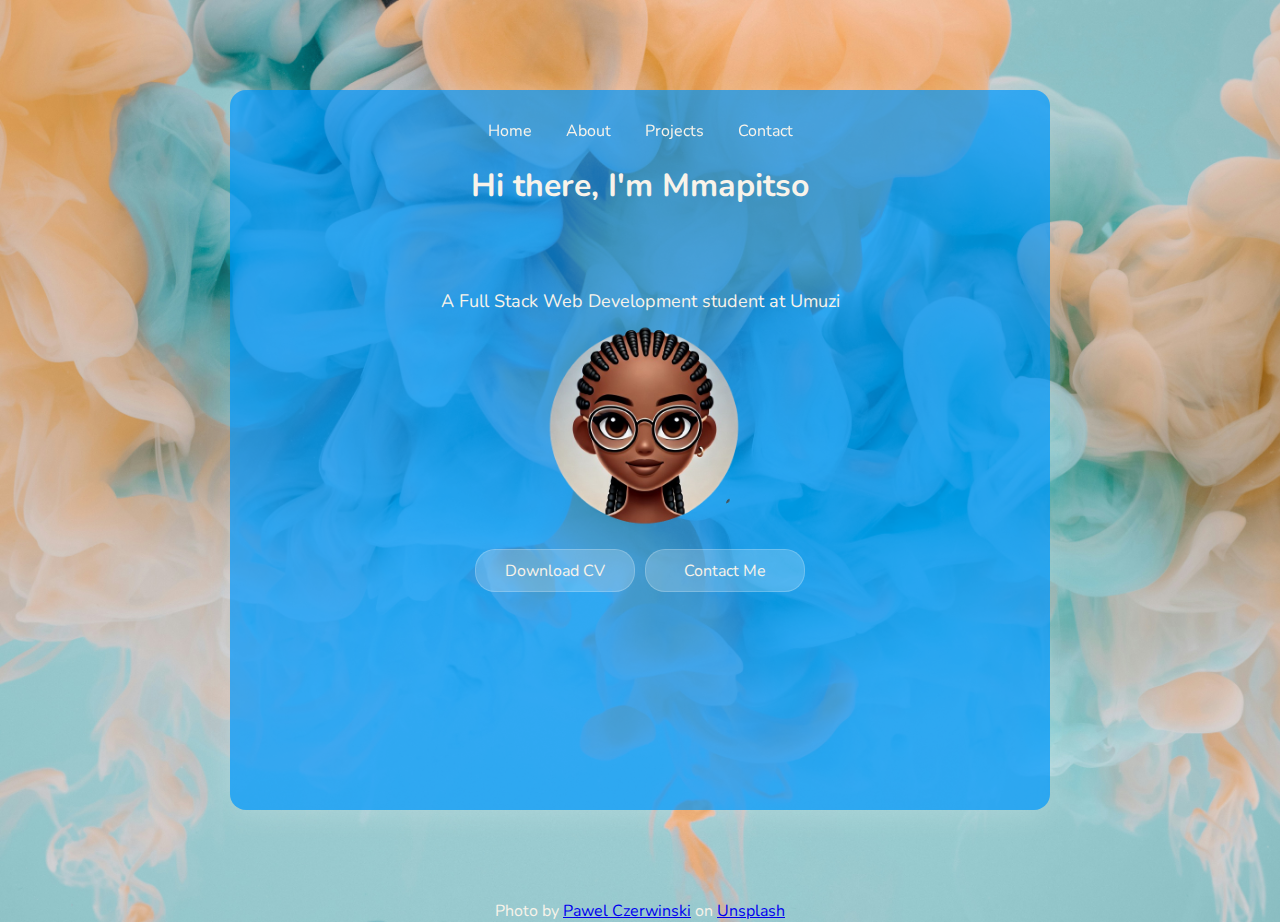
<file: index.html>
<!DOCTYPE html>
<html lang="en">
    <head>
        <meta charset="utf-8">
        <title>Mmapitso Mashilo</title>
        <meta name="viewport" content="width=device-width, initial-scale=1">
        <link rel="stylesheet" href="./style.css">
    </head>
    <body>
        <div class="container">
            <div class="element">
            <header>
                <nav class="navbar">
                    <a href="#">Home</a>
                    <a href="./pages/about.html">About</a>
                    <a href="./pages/projects.html">Projects</a>
                    <a href="./pages/contact.html">Contact</a>
                </nav>
            </header>
            <main class="home">
                <h1 class="heading">Hi there, I'm <span id="name">Mmapitso</span></h1>
                <div class="content">
                <p>A Full Stack Web Development student at Umuzi</p>
                <img class="avatar" alt="A cartoonised profile picture" src="./images/avatar.png">
            <div class="button-container">
                <a class="left btn" href="https://drive.google.com/file/d/1zlCTIeliIUYVldfaeiIkDtG6hpa7vCPP/view?usp=sharing">Download CV</a>
                <a class="right btn" href="./pages/contact.html">Contact Me</a>
            </div>
            </div>
            </main>
            </div>  
        </div>
        <footer>Photo by <a href="https://unsplash.com/@pawel_czerwinski?utm_content=creditCopyText&utm_medium=referral&utm_source=unsplash">Pawel Czerwinski</a> on <a href="https://unsplash.com/photos/white-and-blue-smoke-illustration-vI5XwPbGvmY?utm_content=creditCopyText&utm_medium=referral&utm_source=unsplash">Unsplash</a>
        </footer>
    </body>
</html>
</file>
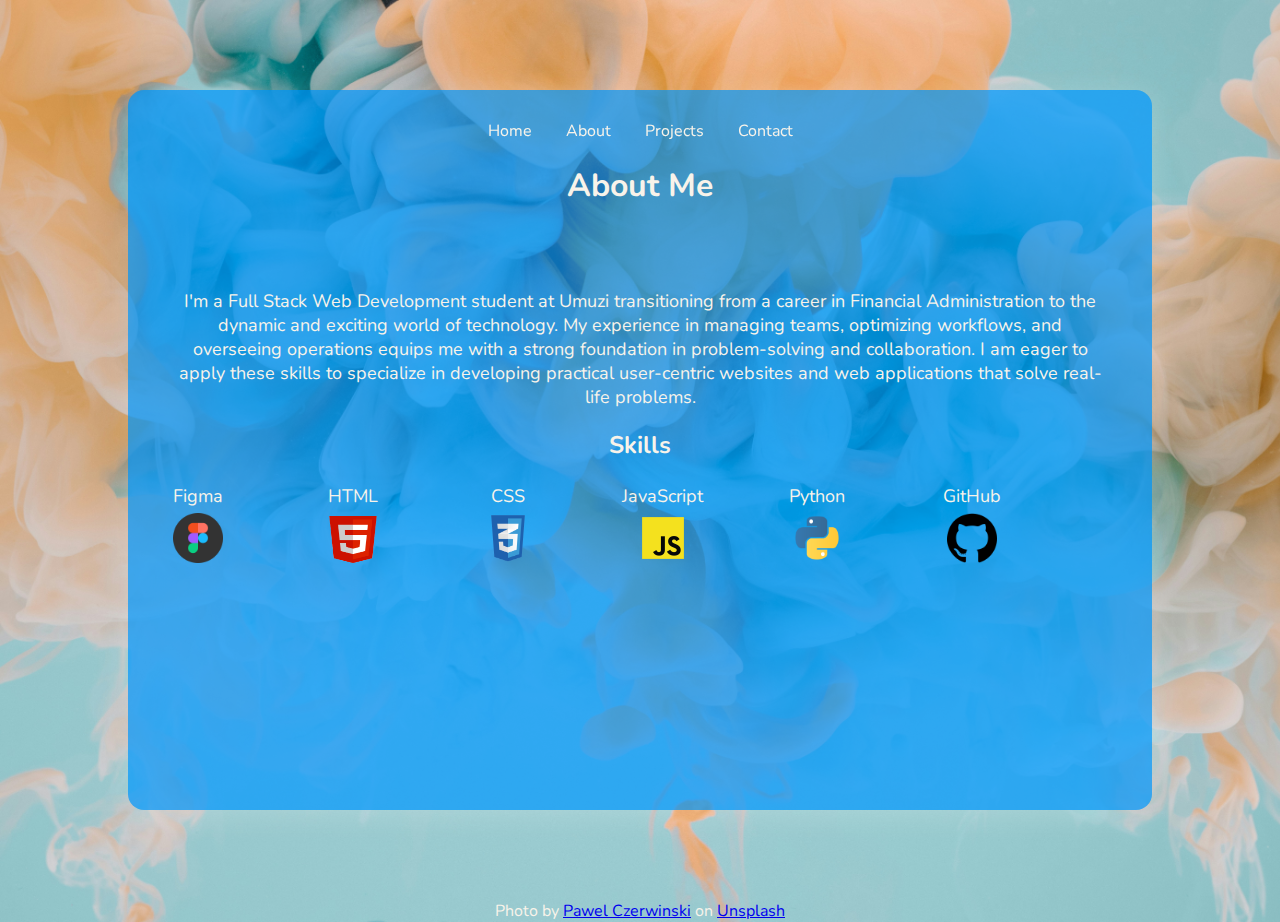
<file: pages/about.html>
<!DOCTYPE html>
<html lang="en">
    <head>
        <meta charset="utf-8">
        <title>About</title>
        <meta name="viewport" content="width=device-width, initial-scale=1">
        <link rel="stylesheet" href="../style.css">
    </head>
    <body>
        <div class="container">
            <div class="element">
            <header>
                <nav class="navbar">
                    <a href="../index.html">Home</a>
                    <a href="#">About</a>
                    <a href="./projects.html">Projects</a>
                    <a href="./contact.html">Contact</a>
                </nav>
            </header>
            <main class="about">
                <h1 class="heading">About Me</h1>
                <div class="content">
                <p>I'm a Full Stack Web Development student at Umuzi transitioning from a career in Financial Administration to the dynamic and exciting world of technology. 
                    My experience in managing teams, optimizing workflows, and overseeing operations equips me with a strong foundation in problem-solving and collaboration. 
                    I am eager to apply these skills to specialize in developing practical user-centric websites and web applications that solve real-life problems.
                </p>
                <section class="skill-section">
                    <h2>Skills</h2>
                    <div class="skills figma"><p>Figma</p><img class="logos" alt="Figma logo" src="../images/figmas.png"></div>
                    <div class="skills html"><p>HTML</p><img class="logos" alt="HTML5 logo" src="../images/html.png"></div>
                    <div class="skills css"><p>CSS</p><img class="logos" alt="CSS logo" src="../images/css2.png"></div>
                    <div class="skills js"><p>JavaScript</p><img class="logos" alt="JavaScript logo" src="../images/js2.png"></div>
                    <div class="skills python"><p>Python</p><img class="logos" alt="Python logo" src="../images/python3.png"></div>
                    <div class="skills github"><p>GitHub</p><img class="logos" alt="GitHub logo" src="../images/github1.png"></div>
                    
                </section>
            </div>
            </main>
            </div>  
        </div>
        <footer>Photo by <a href="https://unsplash.com/@pawel_czerwinski?utm_content=creditCopyText&utm_medium=referral&utm_source=unsplash">Pawel Czerwinski</a> on <a href="https://unsplash.com/photos/white-and-blue-smoke-illustration-vI5XwPbGvmY?utm_content=creditCopyText&utm_medium=referral&utm_source=unsplash">Unsplash</a>
        </footer>
    </body>
</html>
</file>
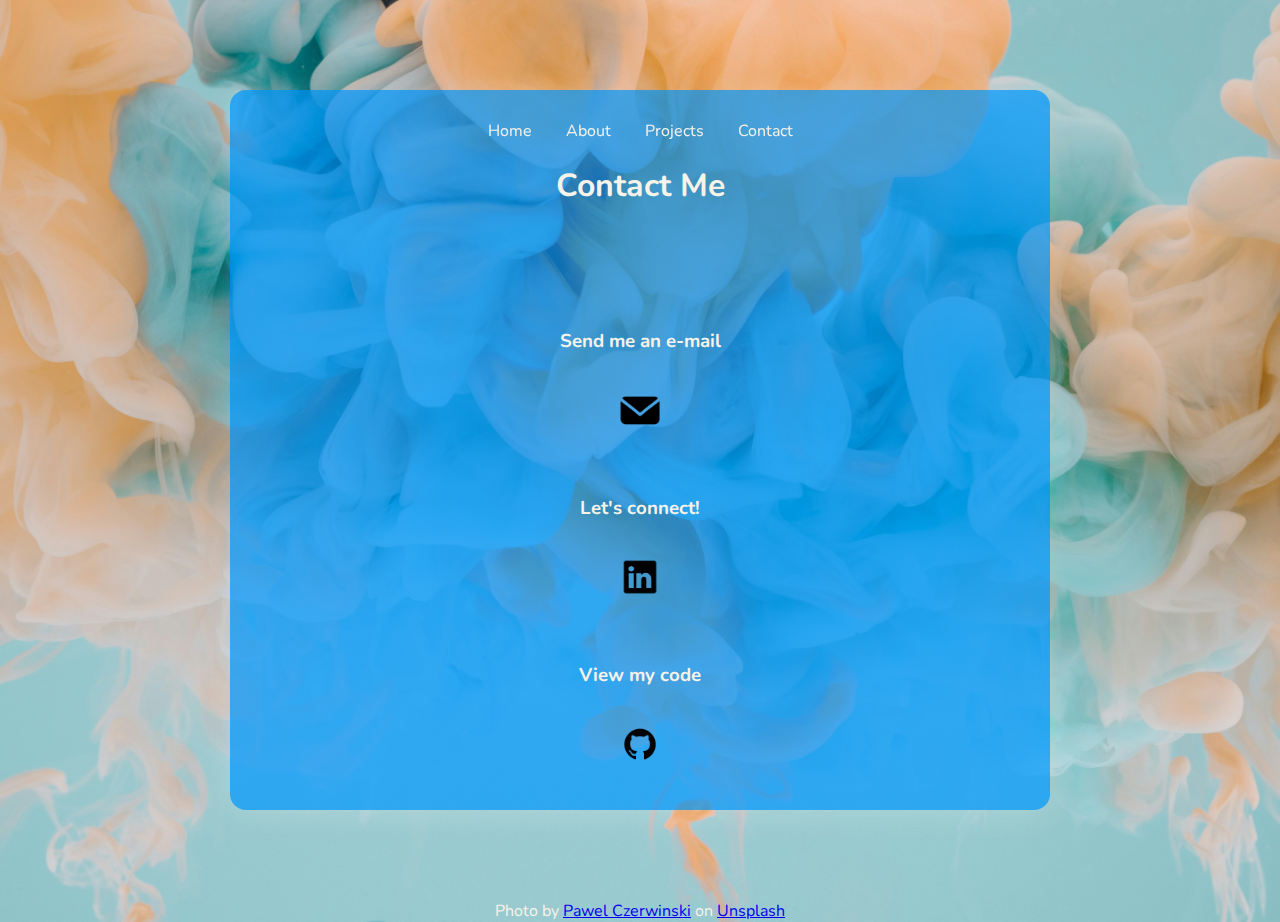
<file: pages/contact.html>
<!DOCTYPE html>
<html lang="en">
    <head>
        <meta charset="utf-8">
        <title>About</title>
        <meta name="viewport" content="width=device-width, initial-scale=1">
        <link rel="stylesheet" href="../style.css">
    </head>
    <body>
        <div class="container">
            <div class="element">
            <header>
                <nav class="navbar">
                    <a href="../index.html">Home</a>
                    <a href="./about.html">About</a>
                    <a href="./projects.html">Projects</a>
                    <a href="#">Contact</a>
                </nav>
            </header>
            <main class="contact">
                <h1 class="heading">Contact Me</h1>
                <address class="contact-me">
                    <h3>Send me an e-mail</h3>
                    <a href="mailto:mmapitso.mashilo@umuzi.org" class="linked" target="_blank"><img class="logos" alt="Email icon. Click to send email" src="../images/email.png"></a>
                    <h3>Let's connect!</h3>
                    <a href="https://www.linkedin.com/in/mmapitso-mashilo/" class="linkedin" target="_blank"><img class="logos" alt="linkedin logo. Click to view linkedin profile" src="../images/linkedinblack.png"></a>
                    <h3>View my code</h3>
                    <a href="https://github.com/itspitso" class="github" target="_blank"><img class="logos" alt="Github logo. Click to go to GitHub profile" src="../images/github.png"></a>
                </address>
            </main>
            </div>  
        </div>
        <footer>Photo by <a href="https://unsplash.com/@pawel_czerwinski?utm_content=creditCopyText&utm_medium=referral&utm_source=unsplash">Pawel Czerwinski</a> on <a href="https://unsplash.com/photos/white-and-blue-smoke-illustration-vI5XwPbGvmY?utm_content=creditCopyText&utm_medium=referral&utm_source=unsplash">Unsplash</a>
        </footer>
    </body>
</html>
</file>
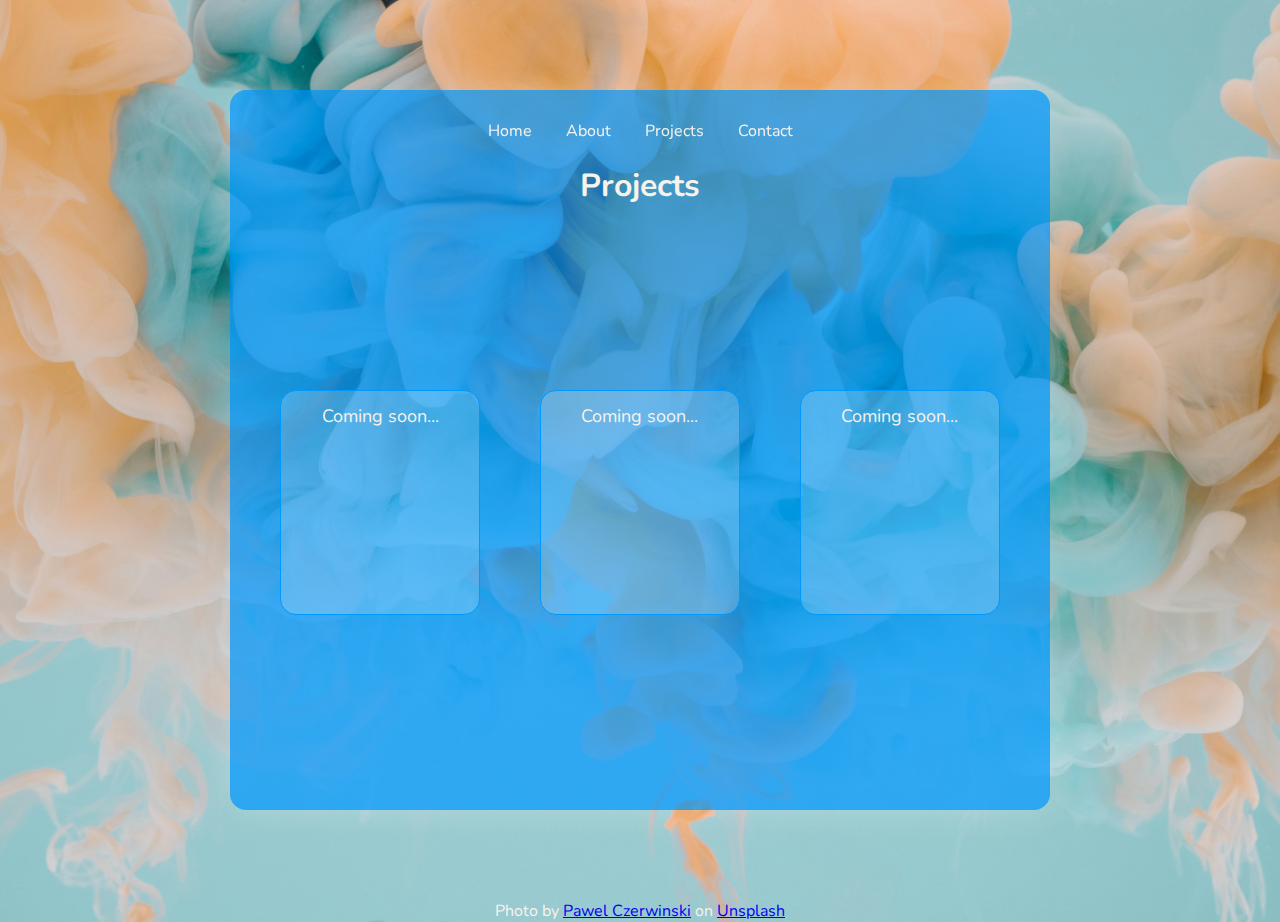
<file: pages/projects.html>
<!DOCTYPE html>
<html lang="en">
    <head>
        <meta charset="utf-8">
        <title>About</title>
        <meta name="viewport" content="width=device-width, initial-scale=1">
        <link rel="stylesheet" href="../style.css">
    </head>
    <body>
        <div class="container">
            <div class="element">
            <header>
                <nav class="navbar">
                    <a href="../index.html">Home</a>
                    <a href="./about.html">About</a>
                    <a href="#">Projects</a>
                    <a href="./contact.html">Contact</a>
                </nav>
            </header>
            <main class="projects-page">
                <h1 class="heading">Projects</h1>
                <div class="project-cards">
                    <div class="projects"><p>Coming soon...</p></div>
                    <div class="projects"><p>Coming soon...</p></div>
                    <div class="projects"><p>Coming soon...</p></div>
                </div>
            </main>
            </div>
        </div>
    <footer>Photo by <a href="https://unsplash.com/@pawel_czerwinski?utm_content=creditCopyText&utm_medium=referral&utm_source=unsplash">Pawel Czerwinski</a> on <a href="https://unsplash.com/photos/white-and-blue-smoke-illustration-vI5XwPbGvmY?utm_content=creditCopyText&utm_medium=referral&utm_source=unsplash">Unsplash</a>
    </footer>
    </body>
</html>
</file>
<file: style.css>
@import url('https://fonts.googleapis.com/css2?family=Nunito:ital,wght@0,200..1000;1,200..1000&family=Poppins:ital,wght@0,100;0,200;0,300;0,400;0,500;0,600;0,700;0,800;0,900;1,100;1,200;1,300;1,400;1,500;1,600;1,700;1,800;1,900&display=swap');

* {
    padding: 0;
    margin: 0;
    box-sizing: border-box;
    text-align: center;
    font-family: "Nunito", serif;
    font-style: normal;

}
body {
    background: rgba(47, 0, 255, 0.2);
    background-image: url(./images/pawel-czerwinski-vI5XwPbGvmY-unsplash.jpg), linear-gradient(135deg, rgba(47, 0, 255, 0.2) 0%, rgba(47, 0, 225, 0.2) 100%);
    background-size: cover;
    color: #f8f3ea
}

p {
    font-size: 16px;
}

.navbar {
    justify-content: center;
    justify-items: center;
    position: sticky;
    z-index: 1000;
    top: 0;
}

.navbar a {
    padding: 10px 15px;
    display: inline-block;
    text-decoration: none;
}

.navbar a {
    color: #f8f3ea;
}

.navbar a:active {
    color: rgb(0, 153, 255);
}

.navbar a:hover {
    background: rgba(255, 255, 255, 0.2);
    border-radius: 20px;
}

.home, 
.about,
.projects-page, 
.contact-me {
    text-align: center;
}

.avatar {
    width: 15.5em;
    height: 15.5em;
}

.button-container {
    display: flex;
    align-items: center;
    justify-content: center;
}

.btn {
    display: inline-block;
    font-family: 'Nunito', sans-serif;
    text-decoration: none;
    width: 10em;
    border-radius: 20px;
    margin: 0.3em;
    padding: 0.6em 0.9em;
    border:rgba(255, 255, 255, 0.2) solid 0.5px;
    background-color: rgba(255, 255, 255, 0.2);
    color: #f8f3ea;
}

.projects {
    border-radius: 16px;
    margin: 16px;
    padding: 8px;
    width: 200px;
    height: 225px;
    border:rgb(0, 153, 255) solid 1px;
    background-color: rgba(255, 255, 255, 0.2);
}

.contact-me h3 {
    margin-top: 24px;
}

.contact-me a:hover {
    background-color: rgba(255, 255, 255, 0.2);
    border-radius: 8px;
}

@media screen and (max-width: 576px) {
    .container {
        display: grid;
        place-items: center;
        justify-self: center;
        align-self: center;
        height: 100vh;
        width: 100%;
        overflow-y: scroll;
    }
    
    .element {
        min-width: 90%;
        border-radius: 15px;
        min-height: 100vh;
        margin: auto;
        padding: 16px;
        display: grid;
        grid-template-rows: repeat(6, auto);
        gap: 2px;
        grid-template-areas:
            "nav"
            "main"
            "main"
            "main"
            "main"
            "main";
    background: rgba(0, 153, 255, 0.7);
    border-radius: 16px;
    box-shadow: 0 4px 30px rgba(255, 255, 255, 0.2);
    position: relative;
    overflow-y: auto;
    }

    header {
        grid-area: nav;
    }
    
    .logos {
        width: 25px;
        height: 25px;
    }

    main,
    .home,
    .button-container,
    .about,
    .projects-page,
    .project-cards,
    .contact {
        grid-area: main;
        display: flex;
        flex-direction: column;
        justify-content: center;
        align-items: center;
    }

    .button-container {
        padding-top: 24px;
    }
    .skill-section h2 {
        padding-top: 16px;
    }

    .skills {
        padding: 8px;
    }

    .projects {
        align-items: center;
        margin: 16px;
        padding: 8px;
    }
    .contact {
        grid-area: main;
        display: grid;
        grid-template-rows: 50px 1fr;
        grid-template-areas: 
            "heading"
            "content"
            "content"
            "content"
            "content";
    }
    
    .heading {
        grid-row: 1/2;
        text-align: center;
        position: top;
        
    }
}

@media screen and (min-width: 577px) and (max-width: 992px) {
    .container {
        display: grid;
        place-items: center;
        justify-self: center;
        align-self: center;
        height: 100vh;
        width: 100%;
    }
    
    .element {
        width: 90%;
        height: 90%;
        border-radius: 15px;
        margin: auto;
        padding: 16px;
        display: grid;
        grid-template-rows: repeat(6, auto);
        gap: 2px;
        grid-template-areas:
            "nav"
            "main"
            "main"
            "main"
            "main"
            "main";
    background: rgba(0, 153, 255, 0.7);
    border-radius: 16px;
    box-shadow: 0 4px 30px rgba(255, 255, 255, 0.2);
    overflow-y: scroll;
    }
    
    header {
        grid-area: nav;
    }
    
    main {
        grid-area: main;
    }

    .home,
    .button-container {
        display: flex;
        flex-direction: column;
        align-items: center;
        justify-items: center;
    }

    .button-container {
        padding-top: 24px;
    }

    .about {
        display: grid;
        grid-template-rows: repeat(3, auto);
    }
    
    .heading {
        grid-row: 1/2;
    }
    
    .content {
        grid-row: 2/3;
    }
    
    .skill-section {
        grid-row: 3/4;
        display: grid;
        grid-template-columns: 1fr 1fr 1fr;
        grid-template-rows: repeat(3, auto);
        gap: 4px;
        align-items: center;
        justify-items: center;
    }
    
    .skill-section h2 {
        grid-column: 1/4;
        grid-row: 1/2;
        padding: 20px;
    }
    
    .logos {
        width: 35px;
        height: 35px;
    }
    
    .figma, .html, .css {
        grid-row: 2/3;
    }
    
    .js, .python, .github {
        grid-row: 3/4;
    }
    
    .figma, .js {
        grid-column: 1/2;
    }
    
    .html, .python {
        grid-column: 2/3;
    }
    
    .css, .github {
        grid-column: 3/4;
    }
    
    .skills {
        margin: 8px;
    }

    .project-cards {
        display: flex;
        flex-direction: column;
        align-items: center;
        justify-items: center;
    }
}

@media screen and (min-width: 993px) {
    p {
        font-size: 18px;
    }
    .container {
        display: grid;
        place-items: center;
        justify-self: center;
        align-self: center;
        height: 100vh;
        width: 80%;
    }

    .element {
        min-width: 80%;
        height: 80%;
        border-radius: 15px;
        margin: auto;
        padding: 20px;
        display: grid;
        grid-template-rows: 50px 50px 1fr 1fr 1fr 1fr;
        gap: 4px;
        grid-template-areas: 
            "nav"
            "main"
            "main"
            "main"
            "main"
            "main";
        background: rgba(0, 153, 255, 0.7);
        border-radius: 16px;
        box-shadow: 0 4px 30px rgba(255, 255, 255, 0.2);
    }

    header {
        grid-area: nav;
    }

    main {
        grid-area: main;
        display: grid;
        grid-template-rows: repeat(5, 1fr);
        grid-template-areas: 
            "heading"
            "content"
            "content"
            "content"
            "content";
    }

    .heading {
        grid-row: 1/2;
        text-align: center;
        
    }
    .content,
    .project-cards,
    .contact-me {
        grid-area: content;
    }

    .navbar a:link, 
    .navbar a:visited {
        color:#f8f3ea;
    }

    .navbar a:hover {
        background: rgba(255, 255, 255, 0.2);
        border-radius: 20px;
    }

    .navbar a:active,
    .projects a:active {
        color: rgb(0, 153, 255);
        font-style: bold;
    }

    .avatar {
        width: 225px;
        height: 225px;
    }
    .button-container {
        display: flex;
        align-items: center;
        justify-content: center;
    }

    .btn:hover {
        background-color:rgb(0, 153, 255);
    }

    .about p {
        padding-left: 25px;
        padding-right: 25px;
    }

    .about ul {
        list-style-type: none;
        display: inline-block;
    }

    .skill-section {
        display: grid;
        grid-template-columns: auto auto auto auto auto auto auto;
        grid-template-rows: 50px 1fr;
    }

    .skill-section h2 {
        grid-row: 1;
        grid-column: 1 / 8;
        padding: 20px;
    }

    .skills {
        padding-top: 20px;
        grid-row: 2;
        width: 100px;
        border-radius: 15px;
    }

    .skills p,
    .project-cards p {
        padding: 5px;
    }

    .logos {
        width: 50px;
        height: 50px;
    }

    .projects-page {
        display: grid;
        grid-template-columns: auto;
        grid-template-rows: 50px 1fr;
    }

    .project-cards {
        grid-row: 2;
        display: grid;
        grid-template-columns: auto auto auto;
        place-items: center;
    }

    .contact-me {
        display: grid;
        place-items: center;
    }
}
</file>
